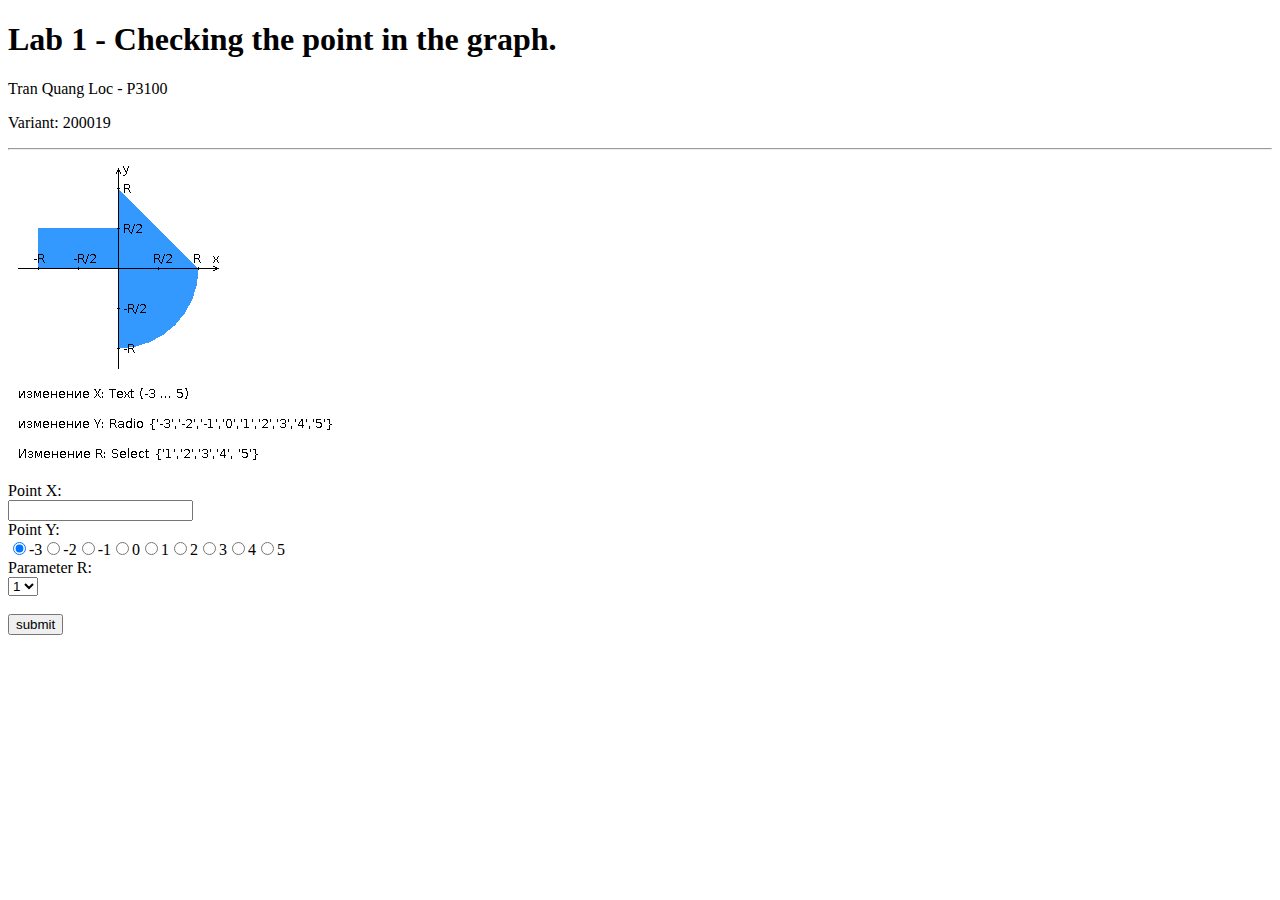
<file: lab1/index.html>
<!DOCTYPE html>
<html lang="en">
<head>
    <meta charset="UTF-8">
    <title>Web Programming - Lab 1 - Tran Quang Loc</title>
    <link rel="stylesheet" type="text/css" href="client/css/index.css">
</head>
<body>
    <header>
        <h1>Lab 1 - Checking the point in the graph.</h1>
        <p>Tran Quang Loc - P3100</p>
        <p>Variant: 200019</p>
    </header>

    <hr>

    <img src="client/resource/areas.png" />

    <form id="data-form">
        <!-- The input elements will be generated by JS -->
        Point X: <div class="input-container" id="point-x-input"></div>
        Point Y: <div class="input-container" id="point-y-input"></div>
        Parameter R: <div class="input-container" id="parameter-r-input"></div>

        <br>
        <input id="submit-button" type="submit" value="submit">
    </form>
    <script src="client/js/index.js"></script>
</body>
</html>
</file>
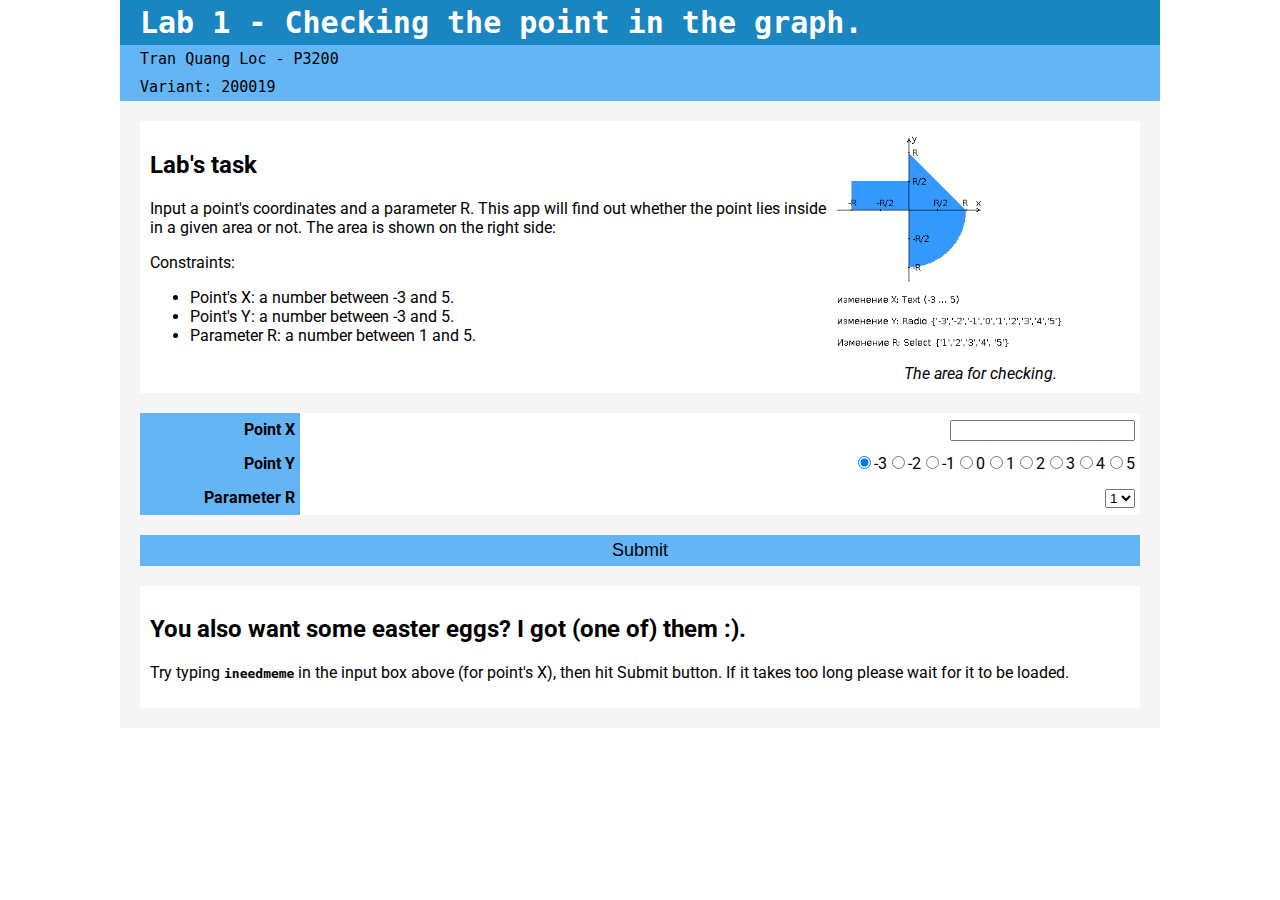
<file: lab1/request.html>
<!DOCTYPE html>
<html lang="en">
<head>
    <meta charset="UTF-8">
    <title>Web Programming - Lab 1 - Tran Quang Loc</title>
    <link rel="stylesheet" type="text/css" href="client/css/color-palette.css">
    <link rel="stylesheet" type="text/css" href="client/css/request.css">
    <link rel="stylesheet" type="text/css" href="client/css/shared.css">
    <link rel="stylesheet" type="text/css" href="client/css/SimpleWindow.css">
    <link rel="stylesheet" type="text/css" href="client/css/easter-eggs.css">
</head>
<body>
    <header>
        <h1>Lab 1 - Checking the point in the graph.</h1>
        <div>Tran Quang Loc - P3200</div>
        <div>Variant: 200019</div>
    </header>

    <section id="description">
        <div id="text">
            <h2>Lab's task</h2>
            <p>
                Input a point's coordinates and a parameter R. This app will find out whether the point
                lies inside in a given area or not. The area is shown on the right side:
            </p>
            <p>Constraints:
                <ul>
                    <li>Point's X: a number between -3 and 5.</li>
                    <li>Point's Y: a number between -3 and 5.</li>
                    <li>Parameter R: a number between 1 and 5.</li>
                </ul>
            </p>
        </div>
        <figure>
            <img alt="The area" src="client/resource/areas.png" style="width: 100%" />
            <figcaption>The area for checking.</figcaption>
        </figure>
    </section>

    <form id="data-form" action="respond.php" method="get">
        <!-- The input elements will be generated with JS -->
        <table>
            <tr>
                <th scope="row">Point X</th>
                <td><div class="input container" id="point-x-input"></div></td>
            </tr>
            <tr>
                <th scope="row">Point Y</th>
                <td><div class="input container" id="point-y-input"></div></td>
            </tr>
            <tr>
                <th scope="row">Parameter R</th>
                <td><div class="input container" id="parameter-r-input"></div></td>
            </tr>
        </table>
        <button id="submit-button" type="submit">Submit</button>
    </form>
    <section>
        <h2>You also want some easter eggs? I got (one of) them :).</h2>
        <p>
            Try typing <b><code>ineedmeme</code></b> in the input box above (for point's X), then hit Submit button.
            If it takes too long please wait for it to be loaded.
        </p>
    </section>
    <script type="module" src="client/js/request.js"></script>
</body>
</html>
</file>
<file: lab1/client/css/index.css>
input.error {
    -webkit-box-shadow: 0px 0px 5px 2px rgba(255,0,0,1);
    -moz-box-shadow: 0px 0px 5px 2px rgba(255,0,0,1);
    box-shadow: 0px 0px 5px 2px rgba(255,0,0,1);
}
</file>
<file: lab1/client/css/color-palette.css>
:root {
    --primary-color: #64b5f6;
    --primary-light-color: #97e6ff;
    --primary-dark-color: #1985c1;

    --void-color: #E1E2E1;
    --background-color: white;
    --dark-background-color: #F5F5F6;

    --text-on-primary-color: black;
    --error-color: red;
}
</file>
<file: lab1/client/css/request.css>
header > h1 {
    background-color: var(--primary-dark-color);
    color: white;
}

header * {
    padding: 3px 20px;
}

section {
    background-color: var(--background-color);
    padding: 10px;
}

@media (min-width:700px) {
    #description {
        display: grid;
        grid-template-columns: 2fr 300px;
    }
}

#description figure {
    margin: 0;
}

#data-form table {
    box-sizing: border-box;
    width: 100%;
    padding: 0 30px;
    border-collapse: collapse;
}

tr th,
tr td {
    text-align: right;
    padding: 5px;
}

table tr th[scope="row"] {
    width: 150px;
}

table tr:hover th[scope="row"] {
    background-color: var(--primary-dark-color);
    color: white;
}

table tr:hover td {
    background-color: var(--dark-background-color);
}

input[type="text"] {
    width: auto;
    margin-left: 10%;
    text-align: right;
}

.input.container {
    line-height: 1.5;
}

.input.container.error input {
    -webkit-box-shadow: 0px 0px 5px 2px var(--error-color);
    -moz-box-shadow: 0px 0px 5px 2px var(--error-color);
    box-shadow: 0px 0px 5px 2px var(--error-color);
}

#point-x-input.error::before {
    content: "Input must be a number between -3 and 5.";
    color: var(--error-color);
}


#submit-button {
    margin-top: inherit;
    width: 100%;
}

#submit-button:hover {
    cursor: pointer;
}
</file>
<file: lab1/client/css/shared.css>
@import url('https://fonts.googleapis.com/css?family=Roboto&display=swap');

html {
    background-color: white;
}

body {
    max-width: 1000px;
    margin: 0 auto;
    background-color: var(--dark-background-color);
    height: 100%;
    font-family: 'Roboto', sans-serif;
    padding: 20px 20px;
}

body > *:not(:first-child) {
    margin: 20px 0 0;
}

body > header {
    margin: -20px -20px 0;
}

header {
    font-family: monospace;
    color: var(--text-on-primary-color);
    background-color: var(--primary-color);
    box-sizing: border-box;
    font-size: 15px;
}

header > * {
    padding: 5px 20px;
}

header h1, header h2 {
    margin: 0;
}

figcaption {
    font-style: italic;
    text-align: center;
}

table th {
    background-color: var(--primary-color);
}

table td {
    background-color: var(--background-color);
}

button {
    background-color: var(--primary-color);
    color: var(--text-on-primary-color);
    font-size: large;
    padding: 5px;
    border: 0;
}

button:hover {
    background-color: var(--primary-dark-color);
    color: white;
}


* {
    /*-webkit-transition: background-color, color 0.25s ease-out;*/
    /*-moz-transition: background-color, color 0.25s ease-out;*/
    transition: background-color 0.25s ease, color 0.25s ease;
}
</file>
<file: lab1/client/css/SimpleWindow.css>
.simple-window.container {
    width: 100%;
    box-sizing: border-box;
    transition: height 0.4s ease-in, margin 0.4s ease-out;
    -moz-transition: height 0.4s ease-in, margin 0.4s ease-out;
    -webkit-transition: height 0.4s ease-in, margin 0.4s ease-out;
    overflow: hidden;
}

.simple-window.container > .top-bar {
    background-color: var(--primary-color);
    min-height: 35px;
}

.simple-window.container > .top-bar > .title {
    display: inline-block;
    min-height: inherit;
    box-sizing: border-box;
    padding: 5px 10px;
}

.simple-window.container > .top-bar > button.close {
    float: right;
    width: 30px;
    min-height: inherit;
}

.simple-window.container > .content {
    background-color: var(--background-color);
}

.simple-window.container.closed {
    height: 0 !important;
    margin: 0;
}
</file>
<file: lab1/client/css/easter-eggs.css>
.ineedmeme {
    text-align: center;
}

.ineedmeme > h2 {
    margin-top: 0;
}

.ineedmeme > ul {
    text-align: left;
}
</file>
